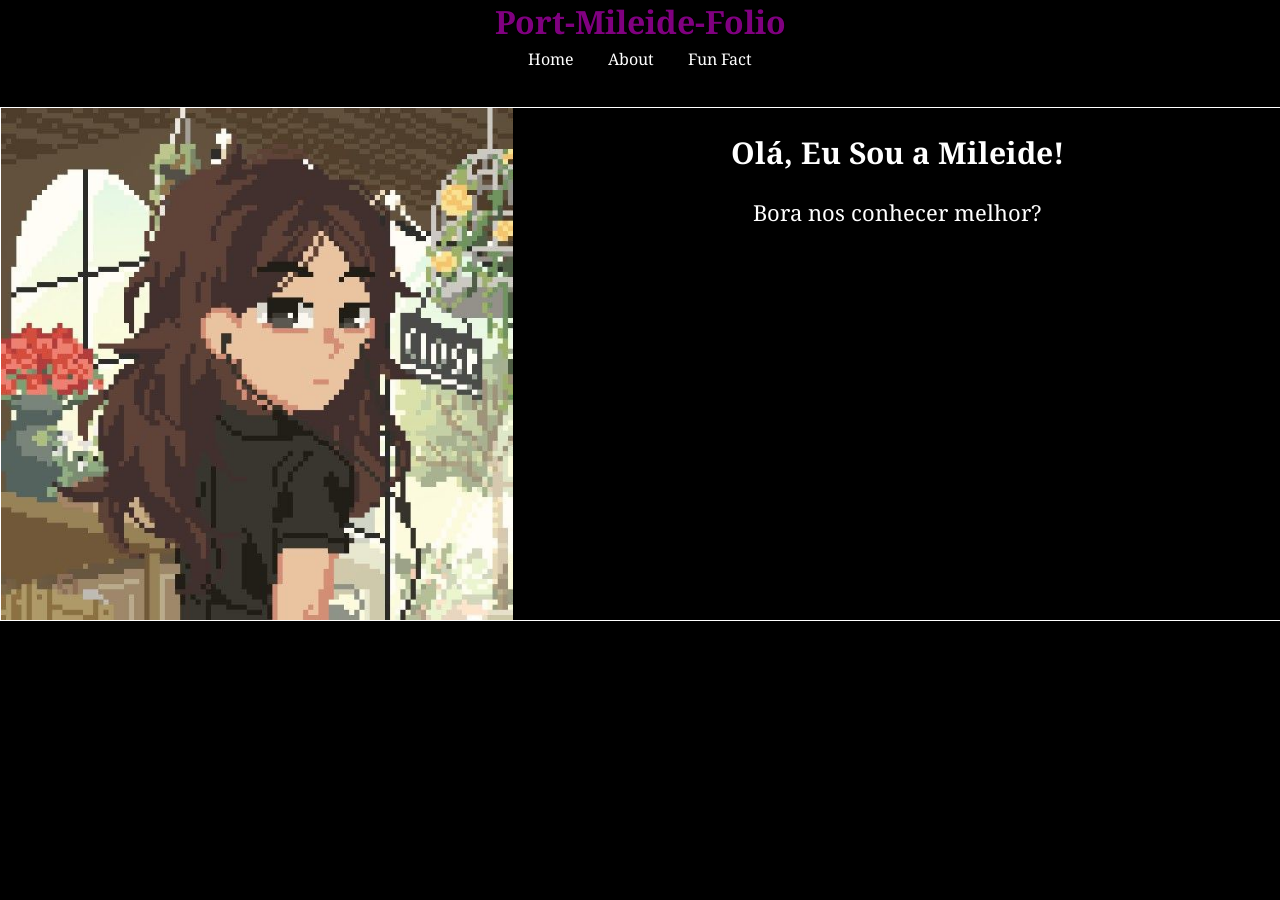
<file: index.html>
<!DOCTYPE html>
<html lang="pt-br">

<head>
    <!--Page info (informação da pag)-->
    <meta charset="UTF-8" />
    <meta http-equiv="X-UA-Compatible" content="IE=edge" />
    <meta name="viewport" content="width=device-width, initial-scale=1.0" />
    <title>Port-Mi-Folio</title>
    <!-- Icones -->

    <!-- Swiper -->

    <!-- icones-->

    <!-- Swiper-->

    <!-- STYLES -->

    <link rel="stylesheet" href="css/style.css" />

    <!-- Fonts -->
    <link href="https://fonts.googleapis.com/css2?family=Noto+Serif:ital,wght@0,700;1,400&display=swap"
        rel="stylesheet" />
</head>

<body></body>
<header>
    <h1 id="title">Port-Mileide-Folio</h1>
    <nav class="navagation">
        <ul>
            <li><a href="#home">Home</a></li>
            <li><a href="#about">About</a></li>
            <li><a href="#funfact">Fun Fact</a></li>
        </ul>
    </nav>
</header>
<main>
    <div id="home">
        <img src="image/imagem-provisoria.jpeg" alt="imagem cartoon que representa provisoriamente a Mileide" />
        <h1 class="introdution-title">Olá, Eu Sou a Mileide!</h1>
        <h4 class="introdution-sub-title">Bora nos conhecer melhor?</h4>
        <!-- Talvez um button aqui-->
    </div>
</main>
<section id="about">
    <div>
        <h1>Oi sou a Mileide...</h1>

        <p>
            Sou formada em Informatica tecnica pela ETEC e foi la que tive meu
            primeiro contato com a programação, com a codifição. <br />
            Foi lá também que tive conhecimento da existencias das linguagem de
            programação e fiquei facinada com tudo que podiamos fazer com ela.
        </p>
        <p>
            Esse portifolio tras curiosidades sobre o que estudei, o que venho
            estudando e o que pretendo estudar. <br />
            Também tras curiosidades sobre meus hobbies e coisas que gosto de fazer
            no meu tempo livre, quando não estou estudando.
        </p>
    </div>
</section>

<section id="funfact">

</section>

</html>
</file>
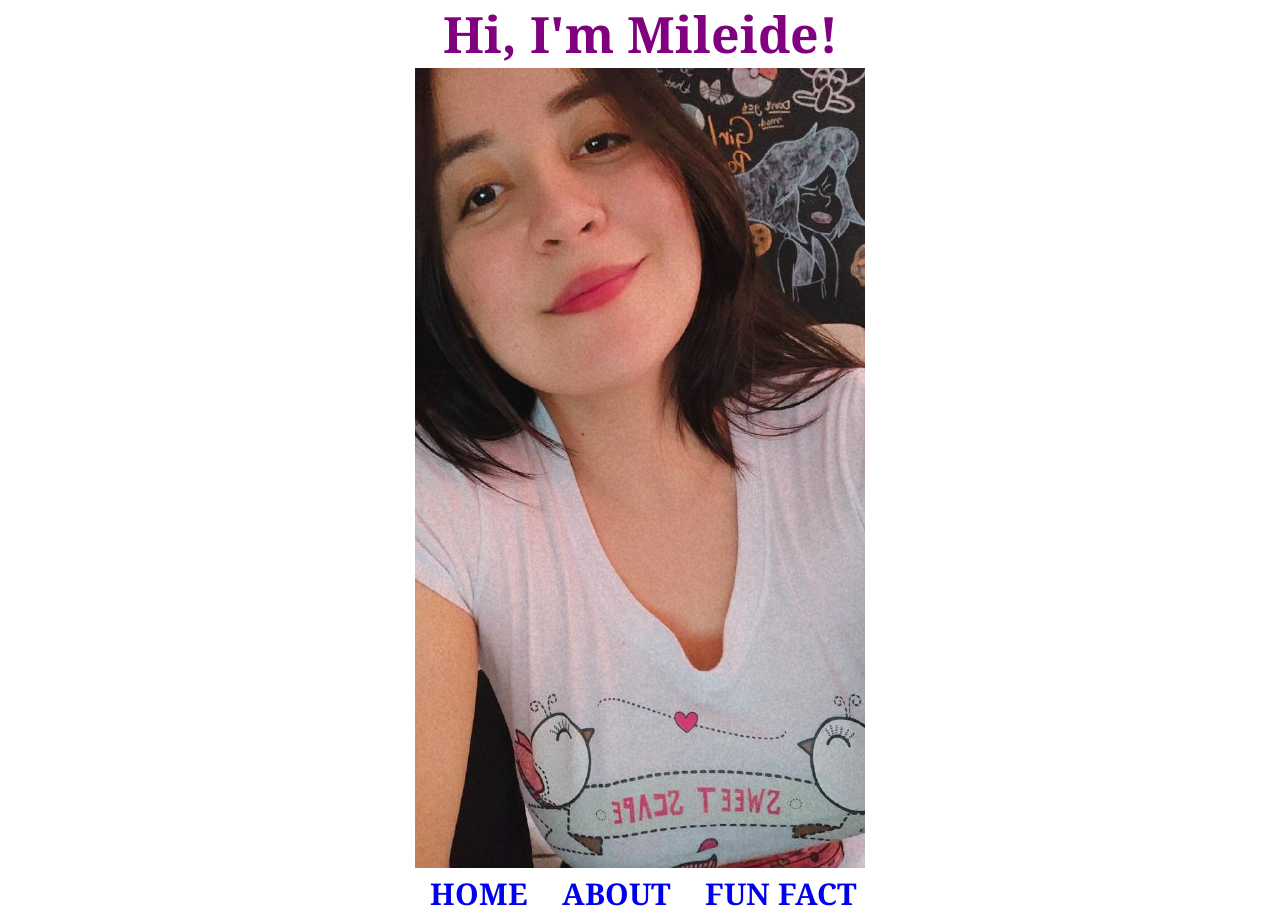
<file: Port-Mi-Folio-main/index.html>
<!DOCTYPE html>
<html lang="pt-br">

<head>
    <!--Page info (informação da pag)-->
    <meta charset="UTF-8" />
    <meta http-equiv="X-UA-Compatible" content="IE=edge" />
    <meta name="viewport" content="width=device-width, initial-scale=1.0" />
    <title>Port-Mi-Folio</title>
    <!-- Icones -->

    <!-- Swiper -->

    <!-- icones-->

    <!-- Swiper-->

    <!-- STYLES -->

    <link rel="stylesheet" href="css/style.css" />

    <!-- Fonts -->
    <link href="https://fonts.googleapis.com/css2?family=Noto+Serif:ital,wght@0,700;1,400&display=swap"
        rel="stylesheet" />
</head>

<body>
    <section id="home">
        <header>
            <h1 id="title">Hi, I'm Mileide!</h1>

            <div>
                <img id="IMG-hero" src="image/Eu.jpeg" class="img-fluid"
                    alt="imagem da Mileide, mulher cabelo castanho, olhos castanho e pele clara. Esta usando uma blusa branca">
                <nav class="navagation">
                    <p>
                    <ul>
                        <li><a href="#home">Home</a></li>
                        <li><a href="#about">About</a></li>
                        <li><a href="#funfact">Fun Fact</a></li>
                    </ul>
                    </p>
                </nav>
            </div>
        </header>
    </section>

</body>

</html>
</file>
<file: css/style.css>
* {
    box-sizing: content-box;
    padding: 0;
    margin: 0;
}

body {
    background-color: black;
    font-family: 'Noto Serif', serif;

}

#title {
    color: purple;
    text-align: center;
    font-weight: 700;
}
.navagation {
text-align: center;
}
.navagation ul li{
    display: inline-flex;
    padding: 5px 15px;
}

.navagation ul li a {
    text-decoration: none;
    color: white;    
}

main #home {
    margin-top: 2rem;
    position: absolute;
    width: 100vw;
    color: white;
    border: 1px solid white;
}

main #home img {
    width: 40%;
    position: relative;
    float: left;
}

.introdution-title {
    padding: 1.5rem 0;
    text-align: center;
    font-weight: 700;
    font-size: 30px;
}

.introdution-sub-title {
    padding: 0;
    text-align: center;
    font-weight: 400;
    font-size: 22px;
}
</file>
<file: Port-Mi-Folio-main/css/style.css>
* {
    box-sizing: content-box;
    padding: 0;
    margin: 0;
}

body {
    display: flex;
    flex-direction: column;
    background-color: white;
    font-family: 'Noto Serif', serif;
}

#title{
    color: purple;
    text-align: center;
    font-size: 50px;
}

#home{
    position: relative;
    display: flex;
    justify-content: center;
    align-content: center;
}

#IMG-hero {
    display: inline-flex;
    width: auto;
    height: auto;
}

.navagation{
    position: absolute;
}

.navagation li {
    display: inline-block;
    margin: 0 15px;   
}
.navagation a {
    text-transform: uppercase;
    font-weight: bold;
    font-size: 30px;
    text-decoration: none;

}
</file>
